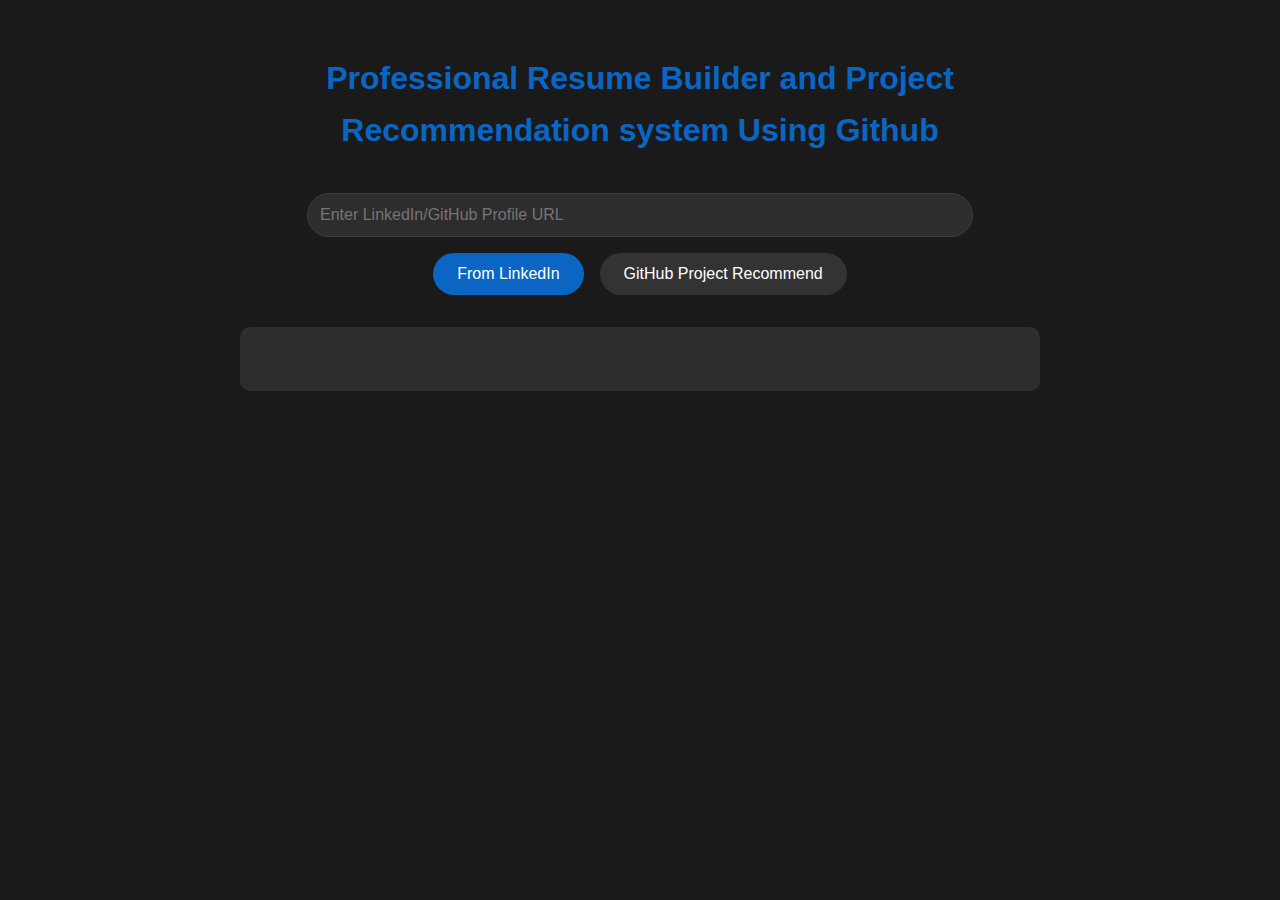
<file: index.html>
<!doctype html>
<html lang="en">
    <head>
        <meta charset="UTF-8" />
        <meta name="viewport" content="width=device-width, initial-scale=1.0" />
        <title>
            Professional Resume Builder and Project Recommendation system Using
            Github
        </title>
        <link rel="stylesheet" href="styles.css" />
    </head>
    <body>
        <div class="container">
            <div class="input-section">
                <h1>
                    Professional Resume Builder and Project Recommendation
                    system Using Github
                </h1>
                <input
                    type="url"
                    id="profileUrl"
                    placeholder="Enter LinkedIn/GitHub Profile URL"
                />
                <div class="button-group">
                    <button
                        class="linkedin-btn"
                        onclick="fetchProfile('linkedin')"
                    >
                        From LinkedIn
                    </button>
                    <button class="github-btn" onclick="fetchProfile('github')">
                        GitHub Project Recommend
                    </button>
                </div>
                <div class="loading" id="loading">Analyzing Profile...</div>
                <div class="error" id="error"></div>
            </div>

            <div id="resumeOutput" class="resume-container"></div>
        </div>
        <script src="script.js"></script>
    </body>
</html>
</file>
<file: styles.css>
body {
    margin: 0;
    padding: 2rem;
    background-color: #1a1a1a;
    color: #ffffff;
    font-family: Arial, sans-serif;
    line-height: 1.6;
}

.container {
    max-width: 800px;
    margin: 0 auto;
}

.input-section {
    text-align: center;
    margin-bottom: 2rem;
}

input {
    width: 80%;
    padding: 12px;
    margin: 1rem 0;
    background: #2d2d2d;
    border: 1px solid #3d3d3d;
    border-radius: 25px;
    color: white;
    font-size: 16px;
}

.button-group {
    display: flex;
    gap: 1rem;
    justify-content: center;
}

button {
    color: white;
    border: none;
    padding: 12px 24px;
    border-radius: 25px;
    cursor: pointer;
    font-size: 16px;
    transition: opacity 0.3s;
}

button:hover {
    opacity: 0.9;
}

.linkedin-btn {
    background: #0a66c2;
}

.github-btn {
    background: #333;
}

.resume-container {
    background: #2d2d2d;
    padding: 2rem;
    border-radius: 10px;
    margin-top: 2rem;
}

.section {
    margin-bottom: 2rem;
}

h1 {
    color: #0a66c2;
    text-align: center;
}

h2 {
    color: #4caf50;
    border-bottom: 1px solid #3d3d3d;
    padding-bottom: 0.5rem;
}

.skill-tag {
    display: inline-block;
    background: #363636;
    padding: 4px 12px;
    margin: 4px;
    border-radius: 15px;
    font-size: 0.9em;
}

.experience-item,
.project-item {
    background: #363636;
    padding: 1rem;
    margin: 1rem 0;
    border-radius: 5px;
}

.loading {
    display: none;
    text-align: center;
    margin: 2rem 0;
    color: #ccc;
}

.error {
    color: #ff4444;
    text-align: center;
}
</file>
